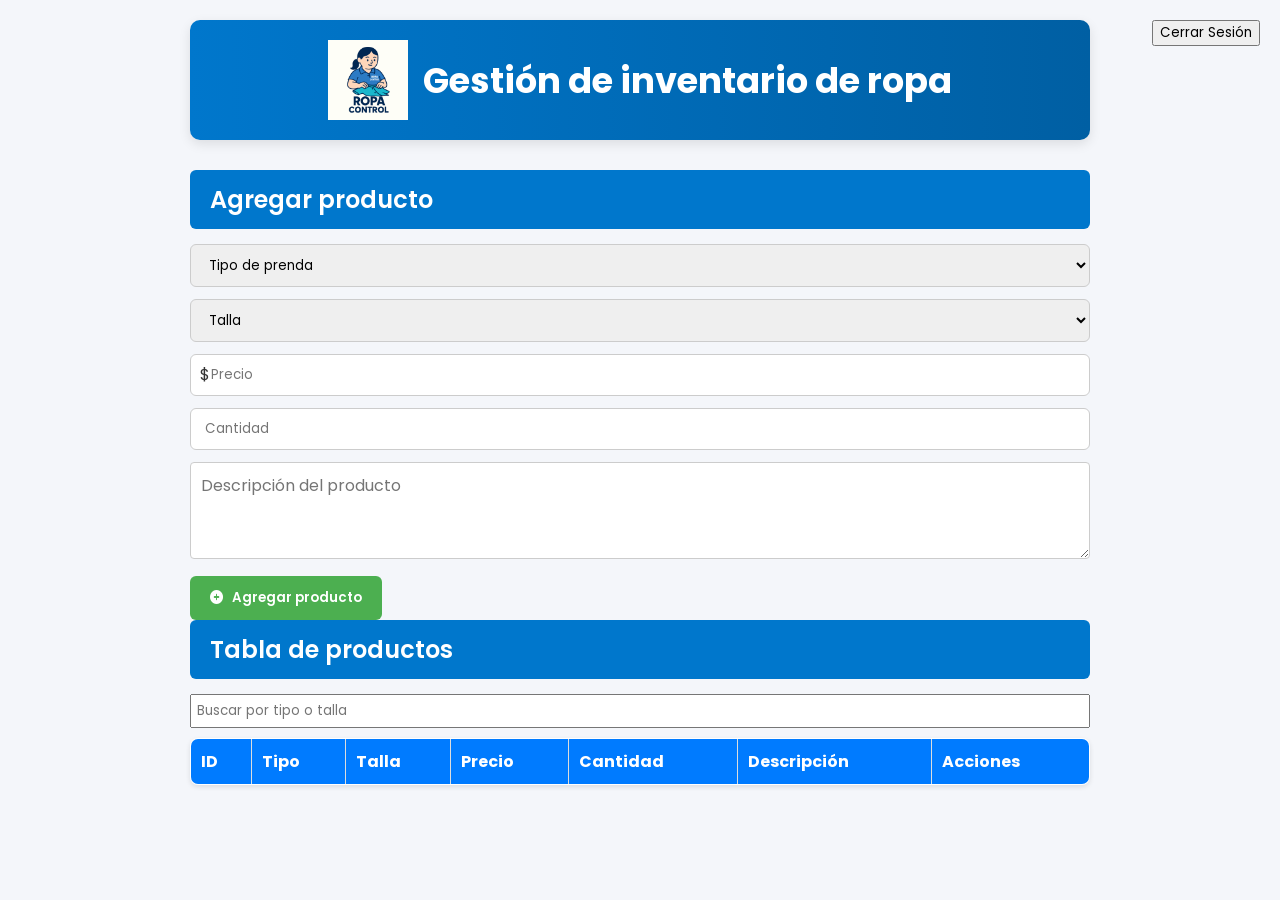
<file: index.html>
<!DOCTYPE html>
<html lang="es">
<head>
  <meta charset="UTF-8" />
  <meta name="viewport" content="width=device-width, initial-scale=1.0"/>
  <title>RopaControl</title>
  <link rel="icon" href="assets/Logo.png" type="image/png">
  <link rel="stylesheet" href="./assets/css/style.css">

  <!-- Font Awesome para íconos -->
  <link rel="stylesheet" href="https://cdnjs.cloudflare.com/ajax/libs/font-awesome/6.5.0/css/all.min.css">
</head>
<body>
  <button id="logoutBtn" style="position: absolute; top: 20px; right: 20px;">Cerrar Sesión</button>

  <div class="container">
    <header class="encabezado">
      <div class="bloque-central">
        <img src="assets/Logoo.png" alt="Logo" class="logo-grande">
        <h1 class="titulo-principal">Gestión de inventario de ropa</h1>
      </div>
    </header>

    <!-- Formulario solo para admin -->
    <form id="formulario-ropa" class="solo-admin">
      <h2 id="titulo-formulario" class="fondo-azul">Agregar producto</h2>
      <input type="hidden" id="id">
    
      <select id="tipo" required>
        <option value="" disabled selected>Tipo de prenda</option>
        <option value="sueter">Suéter</option>
        <option value="pantalon">Pantalón</option>
        <option value="camisa">Camisa</option>
        <option value="otra">Otra</option>
      </select>

      <select id="talla" required>
        <option value="" disabled selected>Talla</option>
      </select>
        
      <div style="position: relative;">
        <span style="position: absolute; top: 8px; left: 10px;">$</span>
        <input type="number" id="precio" placeholder="Precio" style="padding-left: 20px;" required>
      </div>

      <input type="number" id="cantidad" placeholder="Cantidad" min="1" required>

      <textarea id="descripcion" class="form-control" placeholder="Descripción del producto" rows="3" required></textarea>

      <button type="submit" class="btn-guardar">
        <i class="fas fa-plus-circle"></i> Agregar producto
      </button>
    </form>
    
    <div id="mensaje" class="mensaje"></div>

    <h2 class="fondo-azul">Tabla de productos</h2>

    <input type="text" id="busqueda" placeholder="Buscar por tipo o talla" style="margin-bottom: 10px; padding: 5px; width: 100%;">

    <div class="table-responsive">
      <table>
        <thead>
          <tr>
            <th>ID</th>
            <th>Tipo</th>
            <th>Talla</th>
            <th>Precio</th>
            <th>Cantidad</th>
            <th>Descripción</th>
            <th class="acciones-col">Acciones</th>
          </tr>
        </thead>
        <tbody id="lista-ropa"></tbody>
      </table>
    </div>
  </div>

  <!-- Scripts -->
  <script type="module" src="./js/storage.js"></script>
  <script type="module" src="./singleton_ealvarez/singleton.js"></script>
  <script type="module" src="./js/app.js"></script>
  

</body>
</html>
</file>
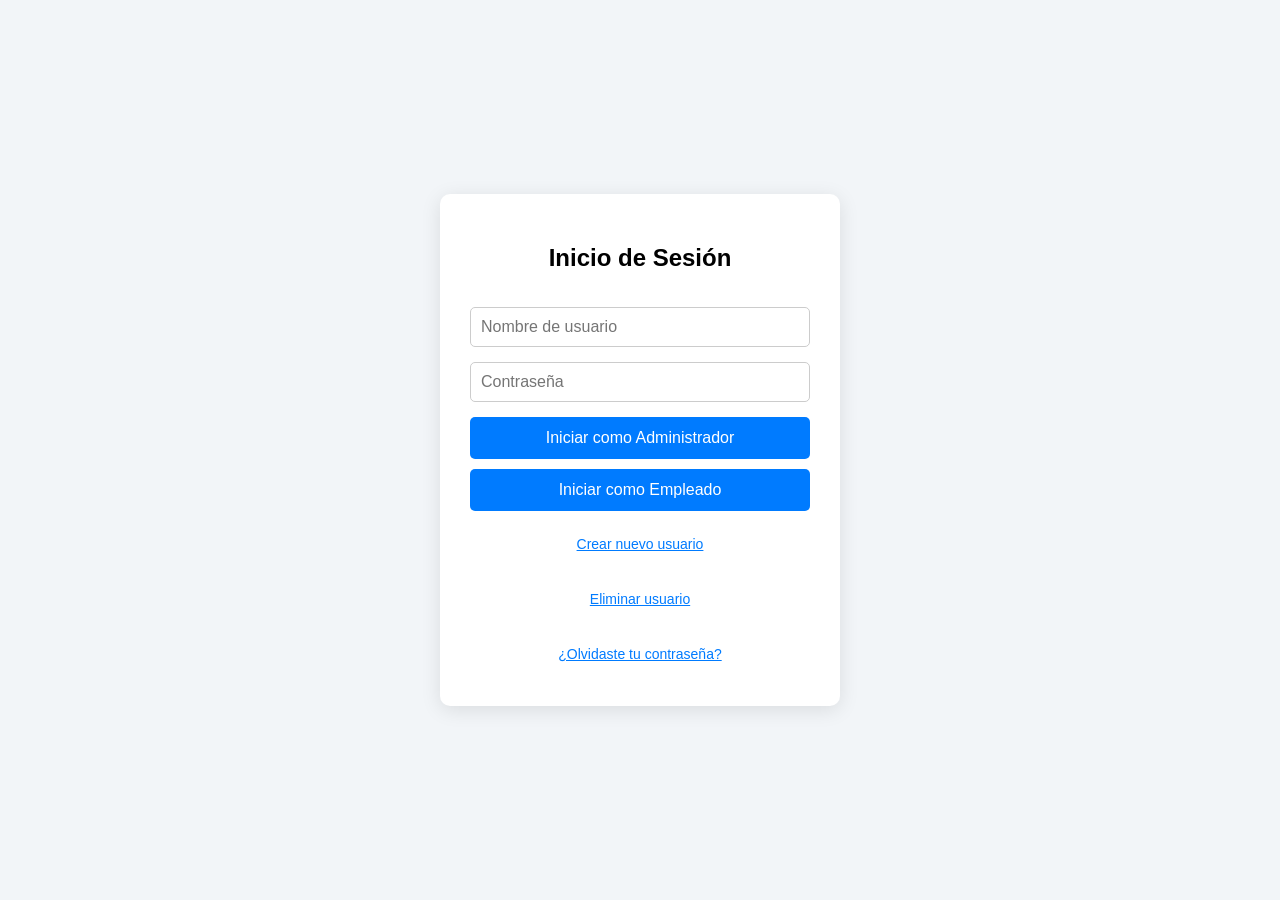
<file: login.html>
<!DOCTYPE html>
<html lang="es">
<head>
  <meta charset="UTF-8" />
  <meta name="viewport" content="width=device-width, initial-scale=1.0"/>
  <title>Inicio de Sesión</title>
  <link rel="icon" href="assets/Logo.png" type="image/png">
  <link rel="stylesheet" href="assets/css/login.css">
</head>
<body>
  <div class="container">
    <!-- Mensaje flotante -->
    <div id="message" class="message"></div>

    <!-- Login Principal -->
    <div id="loginCard" class="card">
      <h2>Inicio de Sesión</h2>
      <input type="text" id="username" placeholder="Nombre de usuario" />
      <input type="password" id="password" placeholder="Contraseña" />
      <div class="button-group">
        <button onclick="login('admin')">Iniciar como Administrador</button>
        <button onclick="login('employee')">Iniciar como Empleado</button>
      </div>
      <p class="link" onclick="requestAdminAuth()">Crear nuevo usuario</p>
      <p class="link" onclick="showDeleteUserForm()">Eliminar usuario</p>
      <p class="link" onclick="showRecoverPasswordForm()">¿Olvidaste tu contraseña?</p>
    </div>

    <!-- Autenticarse como administrador -->
    <div id="admin-auth" class="hidden card">
      <h2>Autenticarse como Administrador</h2>
      <input type="text" id="adminAuthUsername" placeholder="Usuario administrador">
      <input type="password" id="adminAuthPassword" placeholder="Contraseña">
      <button onclick="verifyAdmin()">Continuar</button>
      <button class="back-btn" onclick="backToLogin()">Volver</button>
    </div>

    <!-- Crear usuario -->
    <div id="create-user" class="hidden card">
      <h2>Crear Usuario</h2>
      <input type="text" id="newUsername" placeholder="Nuevo usuario">
      <input type="password" id="newPassword" placeholder="Nueva contraseña">
      <select id="newRole">
        <option value="admin">Administrador</option>
        <option value="employee">Empleado</option>
      </select>
      <button onclick="createUser()">Crear Usuario</button>
      <button class="back-btn" onclick="backToLogin()">Volver</button>
    </div>

<!-- Autenticación para eliminar usuario -->
<div id="delete-user-auth" class="hidden card">
  <h2>Autenticarse para Eliminar Usuario</h2>
  <input type="text" id="deleteAuthUsername" placeholder="Usuario administrador">
  <input type="password" id="deleteAuthPassword" placeholder="Contraseña">
  <button onclick="verifyDeleteAdmin()">Continuar</button>
  <button class="back-btn" onclick="backToLogin()">Volver</button>
</div>


<!-- Eliminar usuario -->
<div id="delete-user" class="hidden card">
  <h2>Eliminar Usuario</h2>
  <input type="text" id="deleteUsername" placeholder="Usuario a eliminar">
  <button onclick="deleteUser()">Eliminar</button>
  <button class="back-btn" onclick="backToLogin()">Volver</button>
</div>


    <!-- Recuperar contraseña -->
    <div id="recover-password" class="hidden card">
      <h2>Recuperar Contraseña</h2>
      <input type="text" id="recoverUsername" placeholder="Nombre de usuario">
      <button onclick="recoverPassword()">Recuperar</button>
      <button class="back-btn" onclick="backToLogin()">Volver</button>
    </div>
  </div>
  <script src="js/login.js"></script>
</body>
</html>
</file>
<file: assets/css/style.css>
@import url('https://fonts.googleapis.com/css2?family=Poppins:wght@400;600&display=swap');

/* ===================== */
/* ESTILOS GLOBALES */
/* ===================== */
* {
    box-sizing: border-box;
    font-family: 'Poppins', sans-serif;
}

body {
    margin: 0;
    padding: 20px;
    background-color: #f4f6fa;
    color: #333;
    display: flex;
    justify-content: center;
}

.container {
    width: 100%;
    max-width: 900px;
}

/* ===================== */
/* FORMULARIO */
/* ===================== */
form {
    width: 100%;
}

.form-control {
    width: 100%;
    padding: 10px;
    font-size: 16px;
    border: 1px solid #ccc;
    border-radius: 4px;
    margin-bottom: 10px;
}

textarea {
    resize: vertical;
    min-height: 60px;
    max-height: 150px;
}

form label {
    display: block;
    margin: 12px 0 6px;
    font-weight: 500;
}

form input,
form select {
    width: 100%;
    padding: 10px 14px;
    margin-bottom: 12px;
    border: 1px solid #ccc;
    border-radius: 6px;
    transition: border-color 0.3s ease;
}

form input:focus,
form select:focus {
    border-color: #0077cc;
    outline: none;
}

form button {
    background-color: #4CAF50;
    color: white;
    padding: 12px 20px;
    border: none;
    cursor: pointer;
    border-radius: 6px;
    transition: background-color 0.3s ease, transform 0.2s ease;
    font-weight: 600;
}

form button:hover {
    background-color: #45a049;
    transform: scale(1.02);
}

/* ===================== */
/* ENCABEZADO */
/* ===================== */
.encabezado {
    display: flex;
    justify-content: center;
    align-items: center;
    padding: 20px;
    background: linear-gradient(to right, #0077cc, #005fa3);
    border-radius: 10px;
    box-shadow: 0 4px 12px rgba(0, 0, 0, 0.1);
    margin-bottom: 30px;
    color: #fff;
}

.bloque-central {
    display: flex;
    align-items: center;
    gap: 15px;
}

.logo-grande {
    width: 80px;
    height: auto;
}

.titulo-principal {
    font-size: 2.2rem;
    font-weight: bold;
    margin: 0;
    color: #ffffff;
}

/* ===================== */
/* TÍTULOS SECUNDARIOS */
/* ===================== */
h2 {
    margin: 0 0 15px;
    padding: 12px 20px;
    background-color: #0077cc;
    color: white;
    border-radius: 6px;
    font-weight: 600;
}

/* ===================== */
/* SECCIONES */
/* ===================== */
section {
    background-color: #ffffff;
    padding: 25px;
    margin-bottom: 25px;
    border-radius: 10px;
    box-shadow: 0 6px 16px rgba(0, 0, 0, 0.05);
}

/* ===================== */
/* TABLA DE PRODUCTOS */
/* ===================== */
table {
  width: 100%;
  border-collapse: collapse;
  table-layout: auto;
  background-color: white;
  border: 1px solid #ddd;
  box-shadow: 0 2px 5px rgba(0,0,0,0.1);
  border-radius: 8px;
  overflow: hidden;
}

th {
  background-color: #007bff;
  color: white;
  padding: 10px;
  text-align: left;
  border: 1px solid #ddd;
}

td {
  padding: 10px;
  border: 1px solid #ddd;
  text-align: left;
  vertical-align: top;
  max-width: 200px;
  overflow: hidden;
  text-overflow: ellipsis;
  white-space: nowrap;
}

/* ✅ Permitir múltiples líneas en la columna Descripción */
td:nth-child(6) {
  white-space: normal;
  word-wrap: break-word;
  max-width: 200px;
}

/* ✅ Mantener alineados los botones sin romperse */
td:nth-child(7) {
  display: flex;
  gap: 5px;
  align-items: center;
  justify-content: flex-start;
  white-space: nowrap;
}

/* ===================== */
/* BOTONES DE ACCIÓN */
/* ===================== */
.edit-btn,
.delete-btn {
    padding: 8px 12px;
    border: none;
    border-radius: 5px;
    color: white;
    font-weight: 500;
    cursor: pointer;
    transition: background-color 0.2s ease;
}

.edit-btn {
    background-color: #007bff;
}

.edit-btn:hover {
    background-color: #0056b3;
}

.delete-btn {
    background-color: #dc3545;
}

.delete-btn:hover {
    background-color: #a71d2a;
}

button i {
    margin-right: 6px;
}

/* ===================== */
/* MENSAJES */
/* ===================== */
.mensaje {
    display: none;
    padding: 12px 20px;
    margin: 15px auto;
    border-radius: 10px;
    font-size: 15px;
    font-weight: 500;
    text-align: center;
    width: fit-content;
    min-width: 250px;
    max-width: 80%;
    box-shadow: 0 4px 8px rgba(0,0,0,0.1);
    transition: all 0.3s ease-in-out;
}

.mensaje.success {
    background-color: #d9fbe5;
    color: #256029;
    border: 1px solid #a5d6a7;
}

.mensaje.warning {
    background-color: #fff3cd;
    color: #856404;
    border: 1px solid #ffeeba;
}

.mensaje.error {
    background-color: #f8d7da;
    color: #721c24;
    border: 1px solid #f5c6cb;
}

/* ===================== */
/* RESPONSIVE */
/* ===================== */
@media (max-width: 768px) {
    .titulo-principal {
        font-size: 1.6rem;
        text-align: center;
    }

    .bloque-central {
        flex-direction: column;
        text-align: center;
    }

    .logo-grande {
        margin-bottom: 10px;
    }

    th, td {
        font-size: 13px;
        padding: 8px;
    }

    table {
        min-width: 100%;
    }

    form button {
        font-size: 16px;
    }
}
</file>
<file: assets/css/login.css>
body {
  margin: 0;
  font-family: 'Segoe UI', sans-serif;
  background-color: #f2f5f8;
  display: flex;
  justify-content: center;
  align-items: center;
  height: 100vh;
}

.container {
  width: 100%;
  max-width: 400px;
}

.card {
  background: white;
  padding: 30px;
  border-radius: 10px;
  box-shadow: 0 4px 20px rgba(0,0,0,0.1);
  text-align: center;
  display: flex;
  flex-direction: column;
  gap: 15px;
}

input, select {
  padding: 10px;
  border: 1px solid #ccc;
  border-radius: 5px;
  font-size: 16px;
}

button {
  padding: 12px;
  font-size: 16px;
  border: none;
  background-color: #007bff;
  color: white;
  border-radius: 5px;
  cursor: pointer;
}

button:hover {
  background-color: #0056b3;
}

.button-group {
  display: flex;
  flex-direction: column;
  gap: 10px;
}

.link {
  color: #007bff;
  text-decoration: underline;
  cursor: pointer;
  font-size: 14px;
}

/* Ocultar formularios */
.hidden {
  display: none;
}


/* Mensaje flotante */
.message {
  position: fixed;
  top: 20px;
  left: 50%;
  transform: translateX(-50%);
  background-color: #007bff;
  color: white;
  padding: 12px 25px;
  border-radius: 5px;
  display: none;
  z-index: 1000;
  animation: fadeInOut 3s ease-in-out;
}

@keyframes fadeInOut {
  0% {opacity: 0;}
  10% {opacity: 1;}
  90% {opacity: 1;}
  100% {opacity: 0;}
}
.back-btn {
  background-color: #ccc;
  color: #333;
  border: none;
  padding: 10px;
  border-radius: 4px;
  cursor: pointer;
  margin-top: 10px;
  transition: background-color 0.3s ease;
}

.back-btn:hover {
  background-color: #bbb;
}
.link {
  color: #007bff;
  text-decoration: underline;
  cursor: pointer;
  margin-top: 10px;
}
</file>
